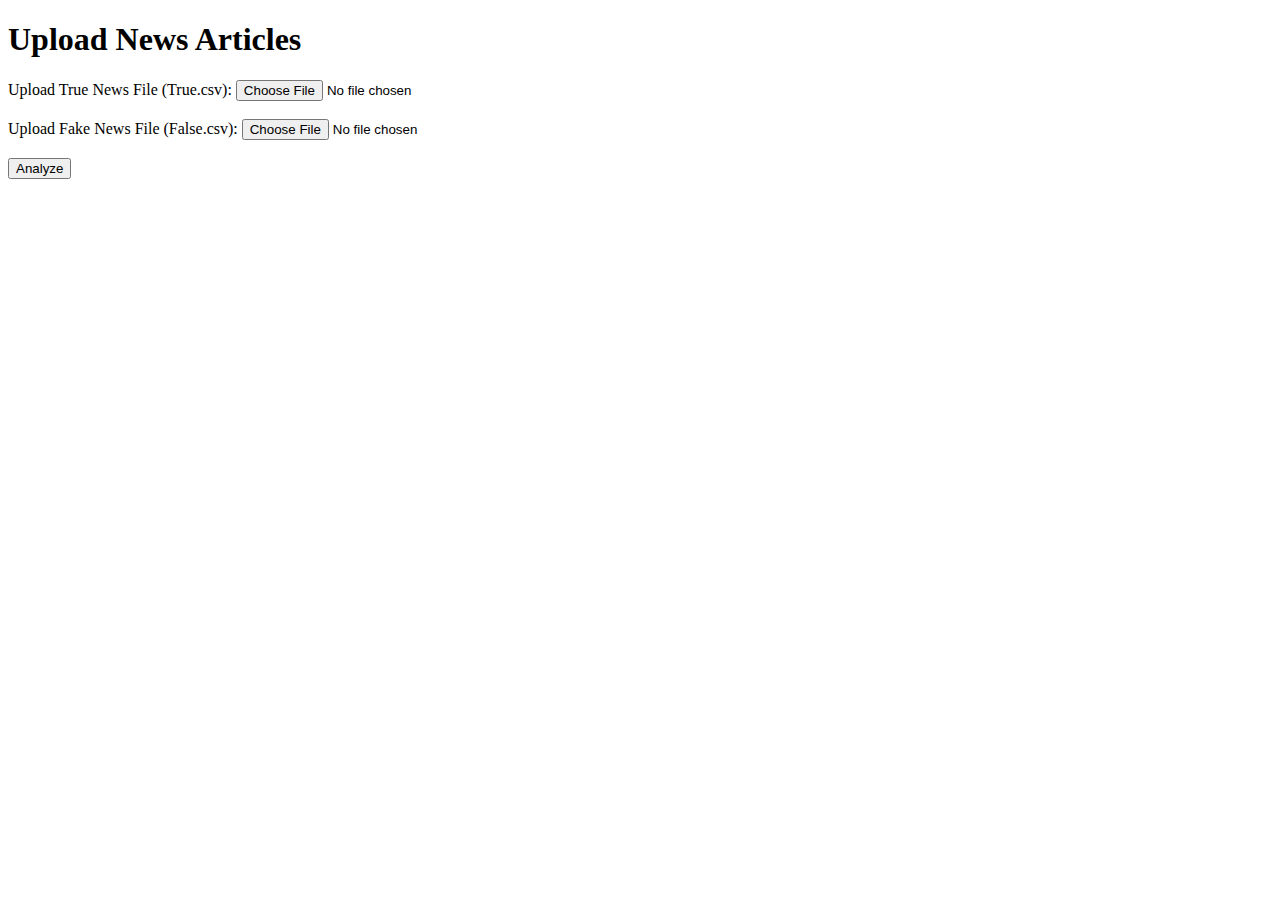
<file: templates/index.html>
<!DOCTYPE html>
<html lang="en">
<head>
    <meta charset="UTF-8">
    <meta name="viewport" content="width=device-width, initial-scale=1.0">
    <title>Fake News Detection</title>
</head>
<body>
    <h1>Upload News Articles</h1>
    <form action="/analyze" method="POST" enctype="multipart/form-data">
        <label for="true_file">Upload True News File (True.csv):</label>
        <input type="file" name="true_file" required><br><br>
        <label for="fake_file">Upload Fake News File (False.csv):</label>
        <input type="file" name="fake_file" required><br><br>
        <input type="submit" value="Analyze">
    </form>
</body>
</html>
</file>
